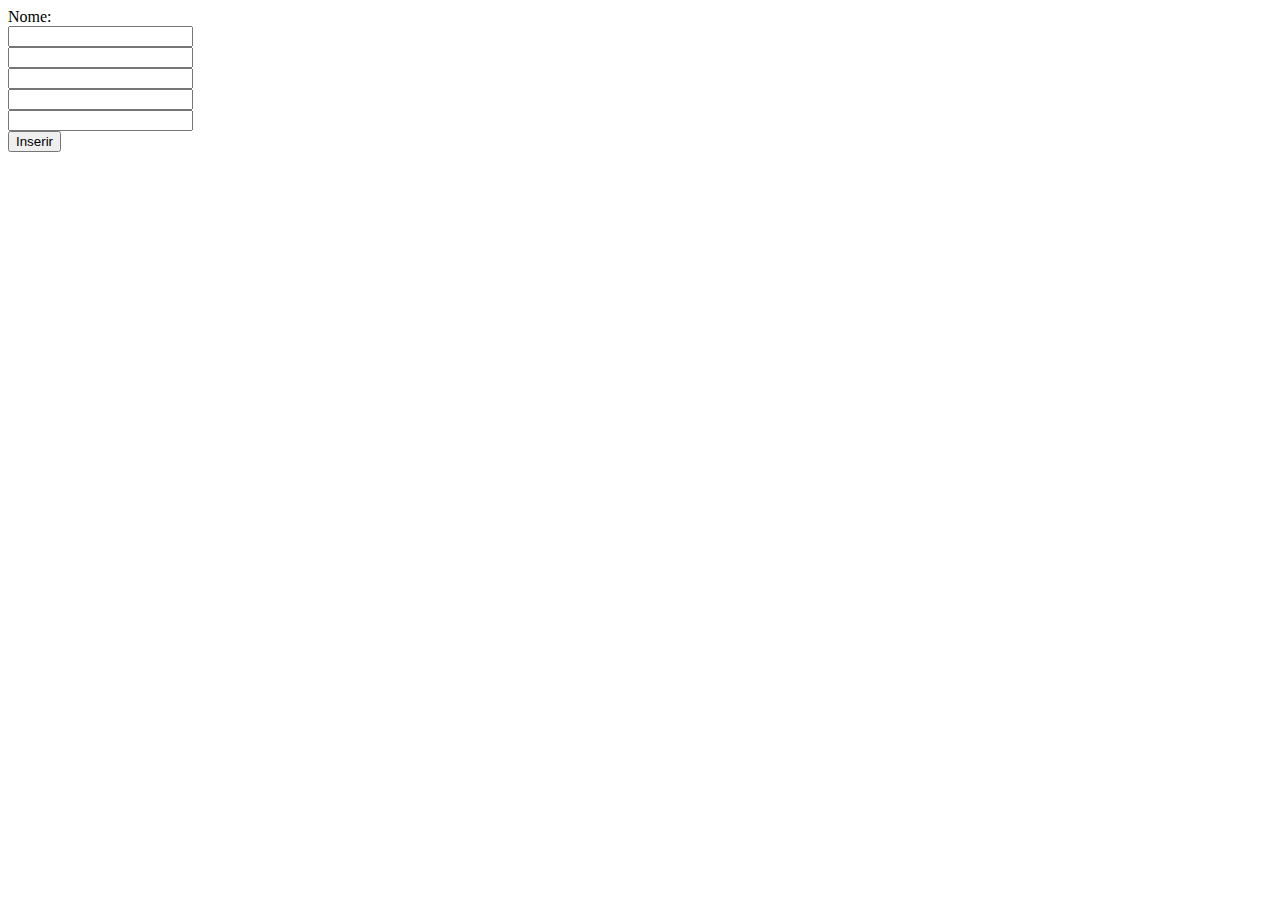
<file: LFteste2/figurinha/logado/inserir.html>
<html>
    <head>
        <title>Inserir Departamento</title>
        <meta charset="UTF-8">
        <meta name="viewport" content="width=device-width, initial-scale=1.0">
    </head>
    <body>
        <form method="POST" action="tabelaEmpregado.php">
          
            Nome:<br>
            <input type="text" name="T_nome"><br>
             <input type="text" name="T_cpf"><br>
             <input type="text" name="T_numeroCart"><br>
              <input type="text" name="T_codSeg"><br>
              <input type="text" name="T_dinheiro"><br>
            <input type="submit" value="Inserir">
        </form>
    </body>
</html>
</file>
